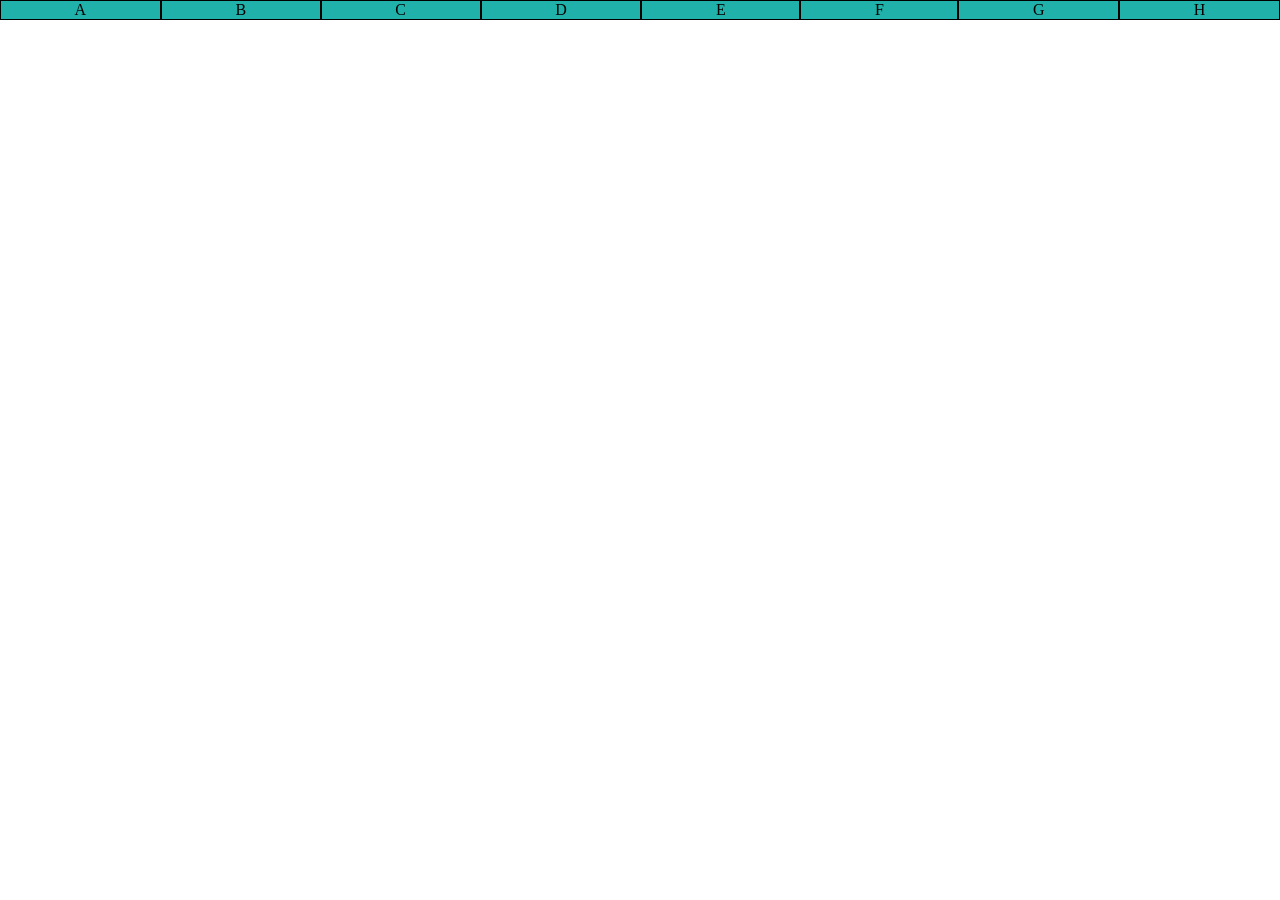
<file: flexbox/index.html>
<!DOCTYPE html>
<html lang="pt-br">
<head>
    <meta charset="UTF-8">
    <meta name="viewport" content="width=device-width, initial-scale=1.0">
    <title>Flex Box aula 1</title>
    <style>
        *{
            margin: 0;
            padding: 0;
        }
        .container{           
            display: flex;                  
            flex-flow: row wrap;                                     
            background-color: lightsalmon;
        }
        .item{                       
            background-color: lightseagreen;
            text-align: center;
            flex: auto;           
            border: 1px solid black;
            align-self: center;
        }        
    </style>
</head>
<body>
    <div class="container">
        <div class="item">A</div> 
        <div class="item">B</div> 
        <div class="item">C</div>
        <div class="item">D</div>
        <div class="item">E</div>
        <div class="item">F</div>
        <div class="item">G</div>
        <div class="item">H</div>                      
    </div>    
</body>
</html>
</file>
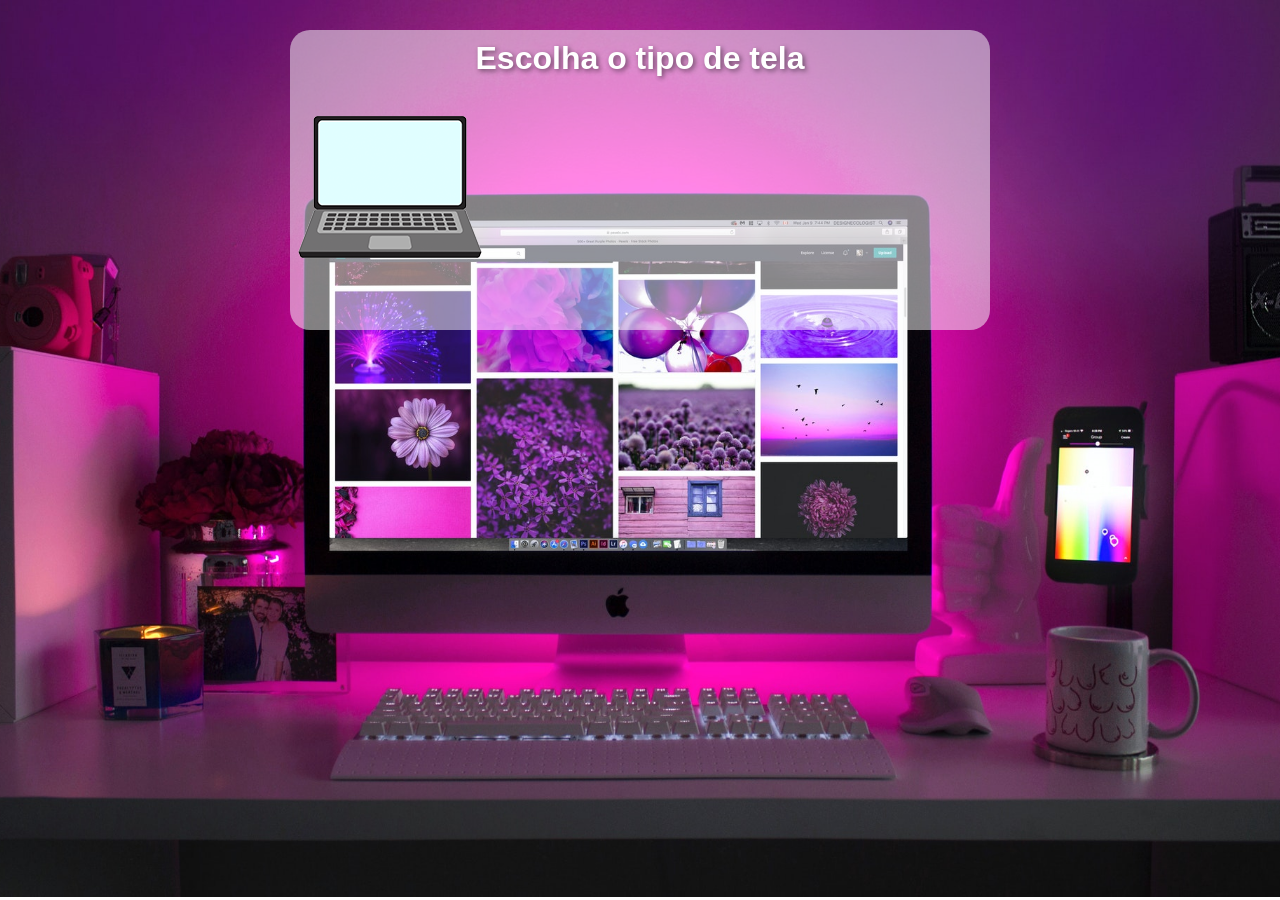
<file: media_queries/diferentes_telas/index.html>
<!DOCTYPE html>
<html lang="pt-br">
<head>
    <meta charset="UTF-8">
    <meta name="viewport" content="width=device-width, initial-scale=1.0">
    <link rel="stylesheet" type="text/css" href="style.css">
    <title>Media Queries</title>
</head>
<body>
    <main>
        <h1>Escolha o tipo de tela</h1>
        <img id="pc" src="imagens/icon-pc.png" alt="PC">
        <img id="phone" src="imagens/icon-phone.png" alt="Phone">
        <img id="print" src="imagens/icon-print.png" alt="Impressora">
        <img id="tablet" src="imagens/icon-tablet.png" alt="Tablet">
        <img id="tv" src="imagens/icon-tv.png" alt="TV">
    </main>
 
</body>
</html>
</file>
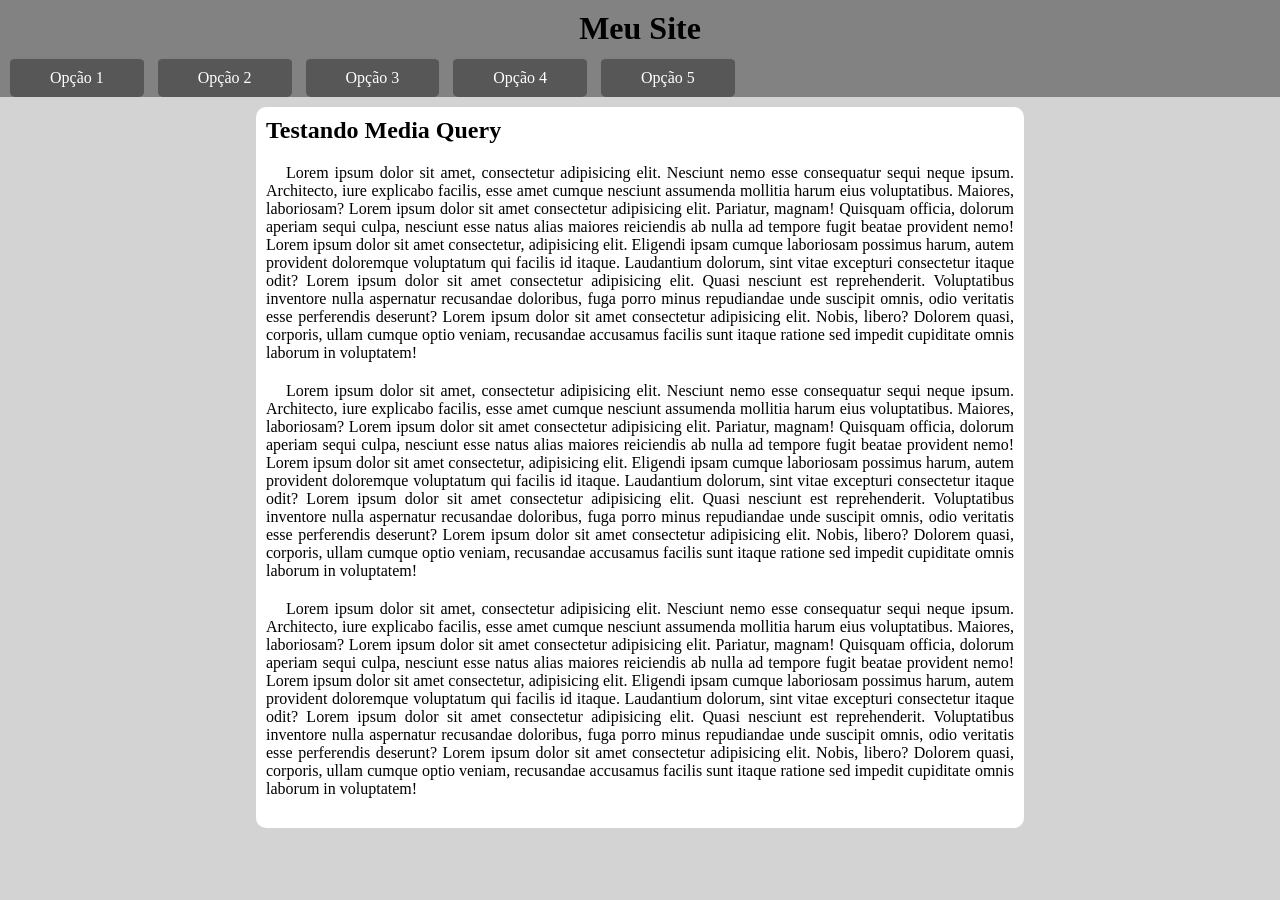
<file: media_queries/menu/index.html>
<!DOCTYPE html>
<html lang="pt-br">
<head>
    <meta charset="UTF-8">
    <meta name="viewport" content="width=device-width, initial-scale=1.0">
    <link rel="stylesheet" href="style.css">
    <link href="https://fonts.googleapis.com/icon?family=Material+Icons" rel="stylesheet">
    <link rel="stylesheet" href="mediaquery.css">
    <title>Menu Responsivo</title>
</head>
<body onresize="mudouTamanho()">
    <header>
        <h1>Meu Site</h1>
        <i id="burguer" class="material-icons" onclick="clickMenu()">menu</i>
        <menu id="itens">
            <ul>
                <li><a href="#">Opção 1</a></li>
                <li><a href="#">Opção 2</a></li>
                <li><a href="#">Opção 3</a></li>
                <li><a href="#">Opção 4</a></li>
                <li><a href="#">Opção 5</a></li>
            </ul>
        </menu>
    </header>
    <main>
        <article>
                <h2>Testando Media Query</h2>
                <p> Lorem ipsum dolor sit amet, consectetur adipisicing elit. Nesciunt nemo esse consequatur sequi neque ipsum. Architecto, iure explicabo facilis, esse amet cumque nesciunt assumenda mollitia harum eius voluptatibus. Maiores, laboriosam?
                    Lorem ipsum dolor sit amet consectetur adipisicing elit. Pariatur, magnam! Quisquam officia, dolorum aperiam sequi culpa, nesciunt esse natus alias maiores reiciendis ab nulla ad tempore fugit beatae provident nemo!
                    Lorem ipsum dolor sit amet consectetur, adipisicing elit. Eligendi ipsam cumque laboriosam possimus harum, autem provident doloremque voluptatum qui facilis id itaque. Laudantium dolorum, sint vitae excepturi consectetur itaque odit?
                    Lorem ipsum dolor sit amet consectetur adipisicing elit. Quasi nesciunt est reprehenderit. Voluptatibus inventore nulla aspernatur recusandae doloribus, fuga porro minus repudiandae unde suscipit omnis, odio veritatis esse perferendis deserunt?
                    Lorem ipsum dolor sit amet consectetur adipisicing elit. Nobis, libero? Dolorem quasi, corporis, ullam cumque optio veniam, recusandae accusamus facilis sunt itaque ratione sed impedit cupiditate omnis laborum in voluptatem!                    
                </p>
                <p> Lorem ipsum dolor sit amet, consectetur adipisicing elit. Nesciunt nemo esse consequatur sequi neque ipsum. Architecto, iure explicabo facilis, esse amet cumque nesciunt assumenda mollitia harum eius voluptatibus. Maiores, laboriosam?
                    Lorem ipsum dolor sit amet consectetur adipisicing elit. Pariatur, magnam! Quisquam officia, dolorum aperiam sequi culpa, nesciunt esse natus alias maiores reiciendis ab nulla ad tempore fugit beatae provident nemo!
                    Lorem ipsum dolor sit amet consectetur, adipisicing elit. Eligendi ipsam cumque laboriosam possimus harum, autem provident doloremque voluptatum qui facilis id itaque. Laudantium dolorum, sint vitae excepturi consectetur itaque odit?
                    Lorem ipsum dolor sit amet consectetur adipisicing elit. Quasi nesciunt est reprehenderit. Voluptatibus inventore nulla aspernatur recusandae doloribus, fuga porro minus repudiandae unde suscipit omnis, odio veritatis esse perferendis deserunt?
                    Lorem ipsum dolor sit amet consectetur adipisicing elit. Nobis, libero? Dolorem quasi, corporis, ullam cumque optio veniam, recusandae accusamus facilis sunt itaque ratione sed impedit cupiditate omnis laborum in voluptatem!                    
                </p>
                <p> Lorem ipsum dolor sit amet, consectetur adipisicing elit. Nesciunt nemo esse consequatur sequi neque ipsum. Architecto, iure explicabo facilis, esse amet cumque nesciunt assumenda mollitia harum eius voluptatibus. Maiores, laboriosam?
                    Lorem ipsum dolor sit amet consectetur adipisicing elit. Pariatur, magnam! Quisquam officia, dolorum aperiam sequi culpa, nesciunt esse natus alias maiores reiciendis ab nulla ad tempore fugit beatae provident nemo!
                    Lorem ipsum dolor sit amet consectetur, adipisicing elit. Eligendi ipsam cumque laboriosam possimus harum, autem provident doloremque voluptatum qui facilis id itaque. Laudantium dolorum, sint vitae excepturi consectetur itaque odit?
                    Lorem ipsum dolor sit amet consectetur adipisicing elit. Quasi nesciunt est reprehenderit. Voluptatibus inventore nulla aspernatur recusandae doloribus, fuga porro minus repudiandae unde suscipit omnis, odio veritatis esse perferendis deserunt?
                    Lorem ipsum dolor sit amet consectetur adipisicing elit. Nobis, libero? Dolorem quasi, corporis, ullam cumque optio veniam, recusandae accusamus facilis sunt itaque ratione sed impedit cupiditate omnis laborum in voluptatem!                    
                </p>               
        </article>
    </main>
<script>
    function mudouTamanho(){
        if (window.innerWidth >= 768){
        itens.style.display = 'block'
    } else {
        itens.style.display = 'none'}
    }
    function clickMenu(){
        if (itens.style.display == 'block') {
            itens.style.display = 'none'
        } else {
            itens.style.display = 'block'
        }
    }
</script>
    
</body>
</html>
</file>
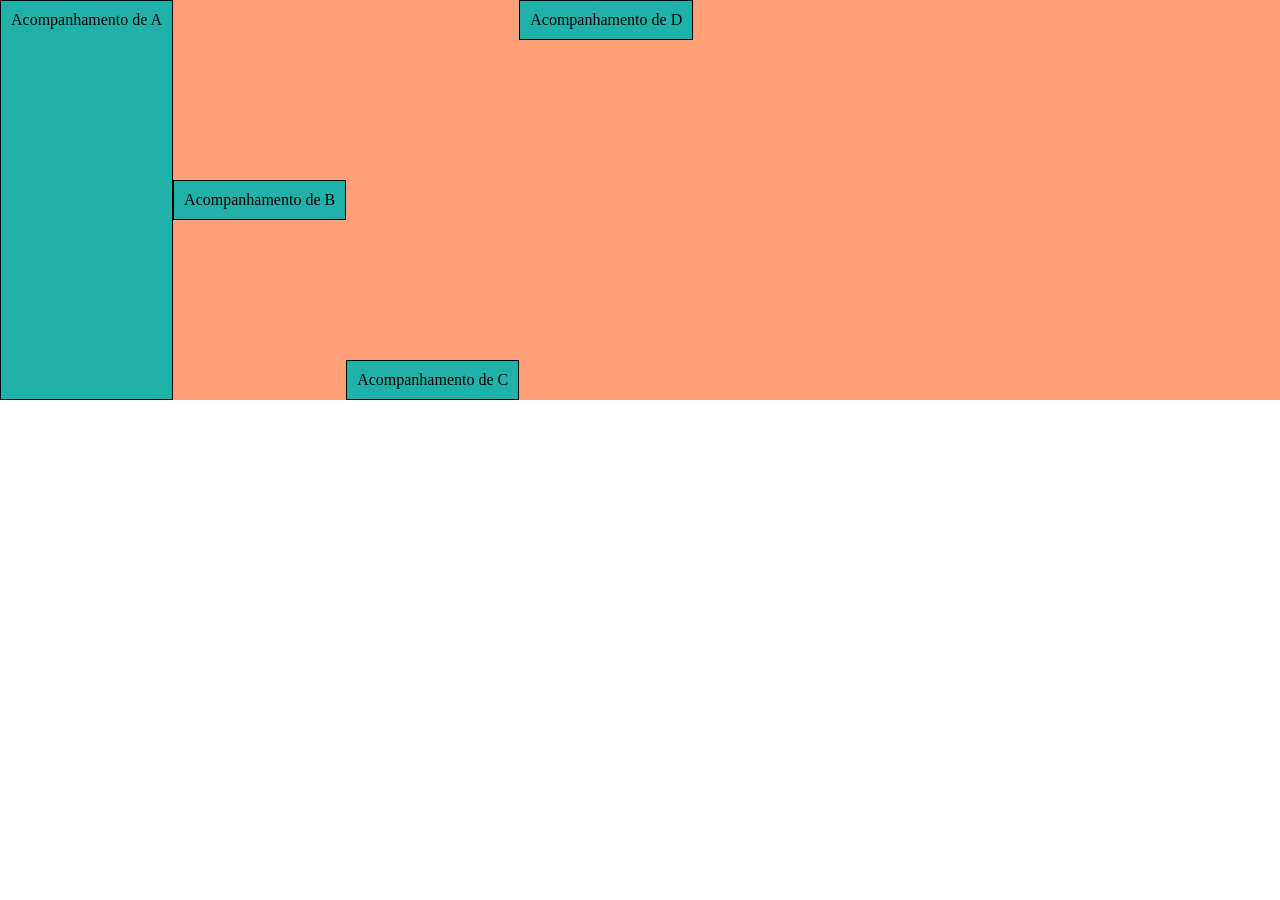
<file: flexbox/flexcontainer/flexbox_align_self/index.html>
<!DOCTYPE html>
<html lang="pt-br">
<head>
    <meta charset="UTF-8">
    <meta name="viewport" content="width=device-width, initial-scale=1.0">
    <title>Flex Box</title>
    <style>
        *{
            margin: 0;
            padding: 0;
        }
        .container{           
            height: 400px;
            display: flex;                  
            flex-flow: row wrap;                             
            background-color: lightsalmon;
        }    
        .itemA{
            background-color: lightseagreen;
            text-align: center;           
            padding: 10px;            
            border: 1px solid black;
            align-self: stretch;                      
        }
        .itemB{
            background-color: lightseagreen;
            text-align: center;           
            padding: 10px;            
            border: 1px solid black;
            align-self: center;                    
        }
        .itemC{
            background-color: lightseagreen;
            text-align: center;           
            padding: 10px;            
            border: 1px solid black;            
            align-self: flex-end;                  
        }
        .itemD{
            background-color: lightseagreen;
            text-align: center;           
            padding: 10px;            
            border: 1px solid black;
            align-self: flex-start;                       
        }
    </style>
</head>
<body>
    <div class="container">
        <div class="itemA">Acompanhamento de A</div> 
        <div class="itemB">Acompanhamento de B</div> 
        <div class="itemC">Acompanhamento de C</div>
        <div class="itemD">Acompanhamento de D</div>          
    </div>
    
</body>
</html>
</file>
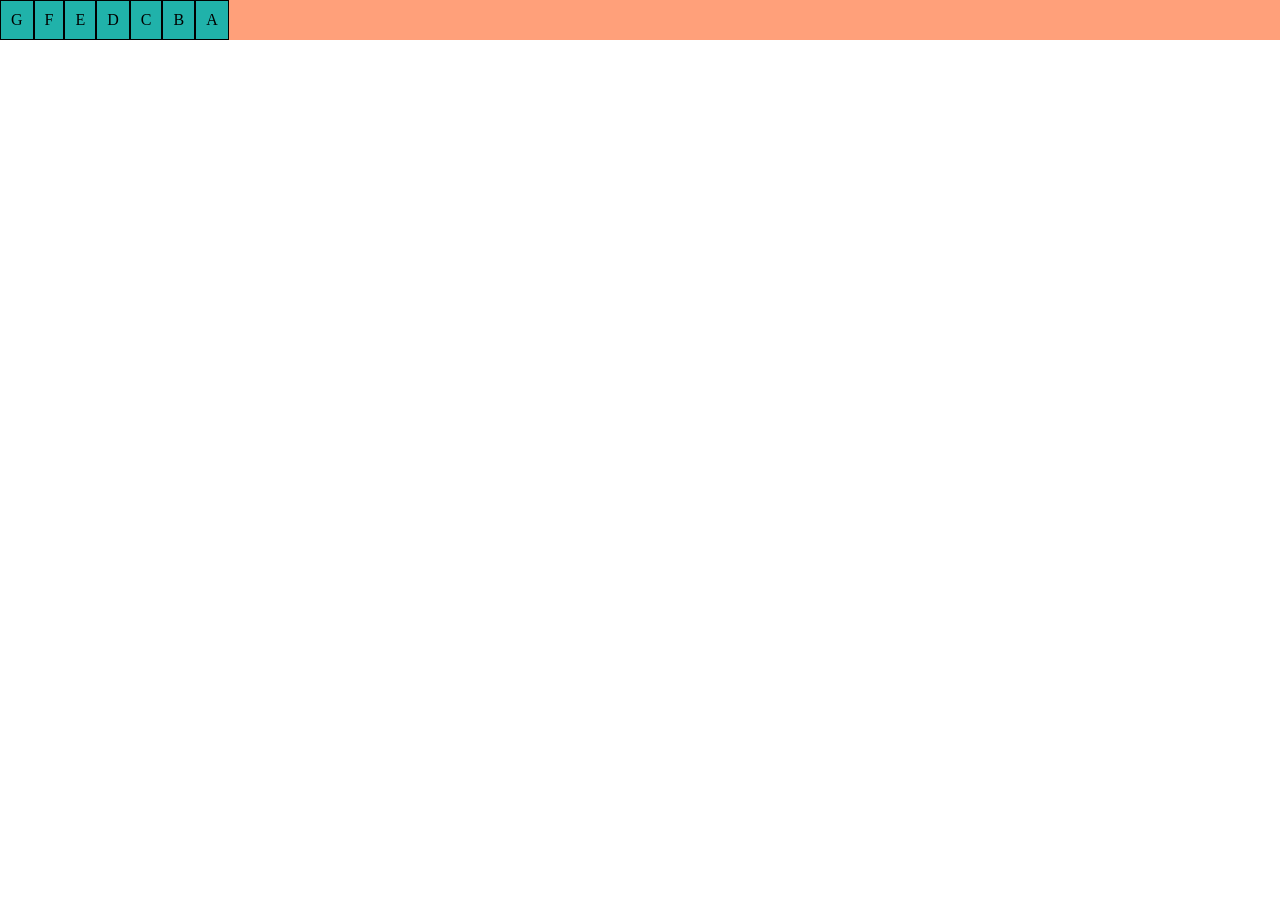
<file: flexbox/flexcontainer/flexbox_order/index.html>
<!DOCTYPE html>
<html lang="pt-br">
<head>
    <meta charset="UTF-8">
    <meta name="viewport" content="width=device-width, initial-scale=1.0">
    <title>Flex Box</title>
    <style>
        *{
            margin: 0;
            padding: 0;
        }
        .container{           
            display: flex;                  
            flex-flow: row wrap;                             
            background-color: lightsalmon;
            
        }       
        .itemA{                       
            background-color: lightseagreen;
            text-align: center;           
            padding: 10px;            
            border: 1px solid black;
            order: 7;            
        }
        .itemB{                       
            background-color: lightseagreen;
            text-align: center;           
            padding: 10px;            
            border: 1px solid black;
            order: 6;            
        }
        .itemC{                       
            background-color: lightseagreen;
            text-align: center;           
            padding: 10px;            
            border: 1px solid black;
            order: 5;            
        }
        .itemD{                       
            background-color: lightseagreen;
            text-align: center;           
            padding: 10px;            
            border: 1px solid black;
            order: 4;            
        }
        .itemE{                       
            background-color: lightseagreen;
            text-align: center;           
            padding: 10px;            
            border: 1px solid black;
            order: 3;            
        }
        .itemF{                       
            background-color: lightseagreen;
            text-align: center;           
            padding: 10px;            
            border: 1px solid black;
            order: 2;            
        }
        .itemG{                       
            background-color: lightseagreen;
            text-align: center;           
            padding: 10px;            
            border: 1px solid black;
            order: 1;           
        }
    </style>
</head>
<body>
    <div class="container">
        <div class="itemA">A</div> 
        <div class="itemB">B</div> 
        <div class="itemC">C</div>
        <div class="itemD">D</div>
        <div class="itemE">E</div>
        <div class="itemF">F</div>
        <div class="itemG">G</div>                         
    </div>
    
</body>
</html>
</file>
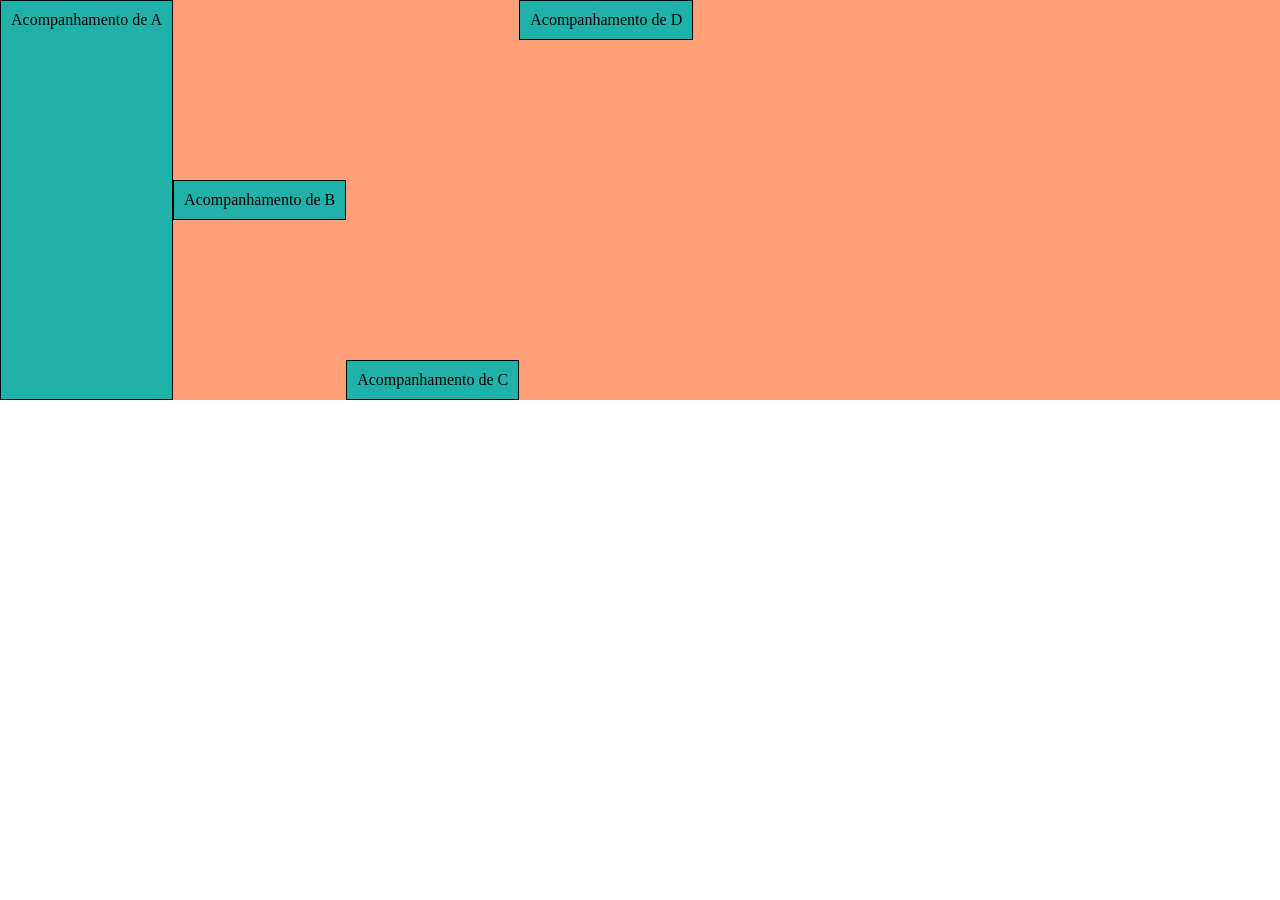
<file: flexbox/flexitens/flexbox_align_self/index.html>
<!DOCTYPE html>
<html lang="pt-br">
<head>
    <meta charset="UTF-8">
    <meta name="viewport" content="width=device-width, initial-scale=1.0">
    <title>Flex Box</title>
    <style>
        *{
            margin: 0;
            padding: 0;
        }
        .container{           
            height: 400px;
            display: flex;                  
            flex-flow: row wrap;                             
            background-color: lightsalmon;
        }    
        .itemA{
            background-color: lightseagreen;
            text-align: center;           
            padding: 10px;            
            border: 1px solid black;
            align-self: stretch;                                
        }
        .itemB{
            background-color: lightseagreen;
            text-align: center;           
            padding: 10px;            
            border: 1px solid black;
            align-self: center;                    
        }
        .itemC{
            background-color: lightseagreen;
            text-align: center;           
            padding: 10px;            
            border: 1px solid black;            
            align-self: flex-end;                  
        }
        .itemD{
            background-color: lightseagreen;
            text-align: center;           
            padding: 10px;            
            border: 1px solid black;
            align-self: flex-start;                       
        }
    </style>
</head>
<body>
    <div class="container">
        <div class="itemA">Acompanhamento de A</div> 
        <div class="itemB">Acompanhamento de B</div> 
        <div class="itemC">Acompanhamento de C</div>
        <div class="itemD">Acompanhamento de D</div>          
    </div>
    
</body>
</html>
</file>
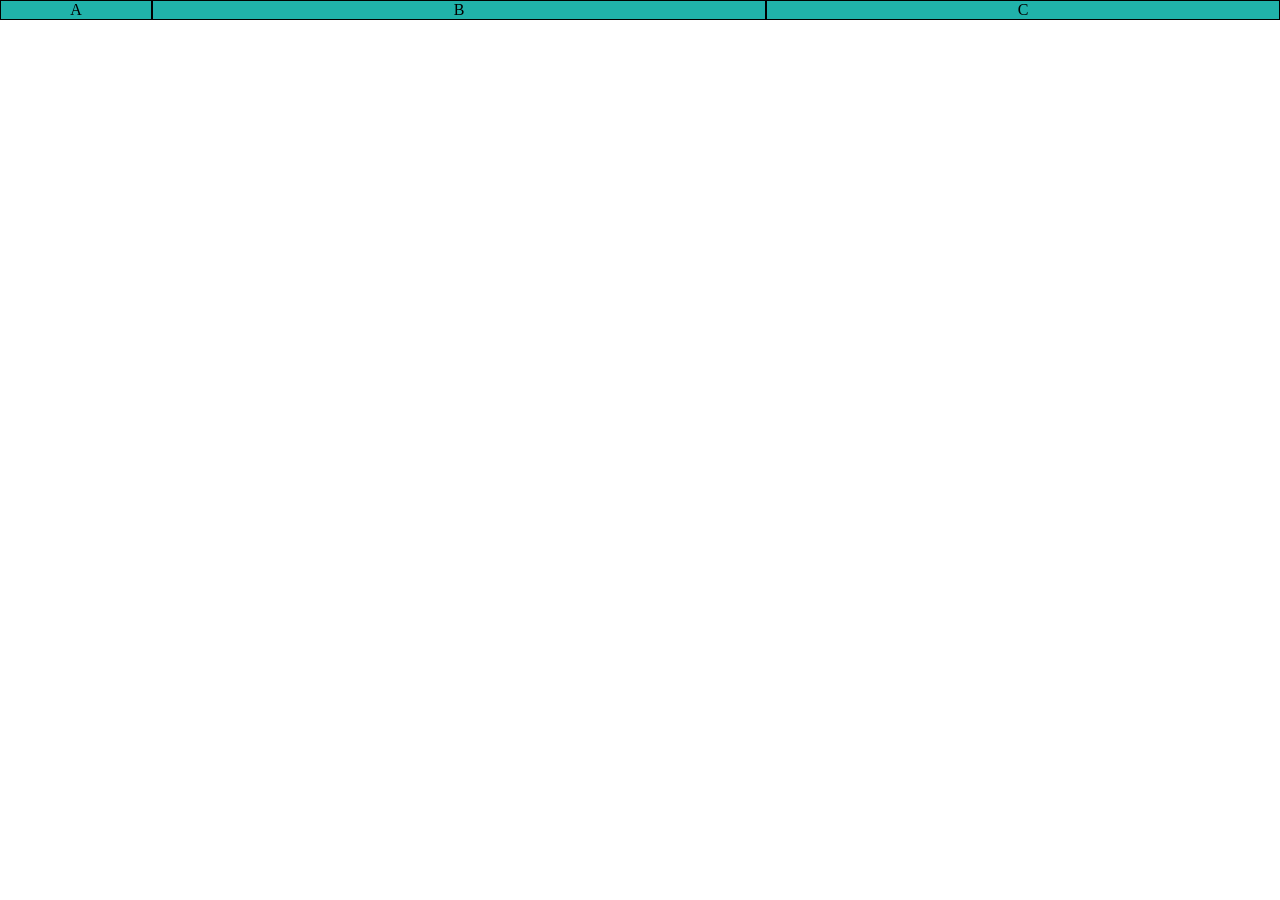
<file: flexbox/flexitens/flexbox_flex/index.html>
<!DOCTYPE html>
<html lang="pt-br">
<head>
    <meta charset="UTF-8">
    <meta name="viewport" content="width=device-width, initial-scale=1.0">
    <title>Flex Box aula 1</title>
    <style>
        *{
            margin: 0;
            padding: 0;
        }
        .container{ 
                      
            display: flex;                  
            flex-flow: row nowrap;                                     
            background-color: lightsalmon;
        }
        .itemA{                                 
            background-color: lightseagreen;
            text-align: center;                    
            border: 1px solid black;
            flex: 0 1 150px; /* -- grow - shrink - basis */  

            
        }
        .itemB{                                 
            background-color: lightseagreen;
            text-align: center;                    
            border: 1px solid black;
            flex: 1 1 300px;  /* -- grow - shrink - basis */          
        }
        .itemC{                                 
            background-color: lightseagreen;
            text-align: center;                    
            border: 1px solid black;
            flex: 1 5 200px;   /* -- grow - shrink - basis */          
        }               
    </style>
</head>
<body>
    <div class="container">
        <div class="itemA">A</div> 
        <div class="itemB">B</div> 
        <div class="itemC">C</div>                         
    </div>    
</body>
</html>
</file>
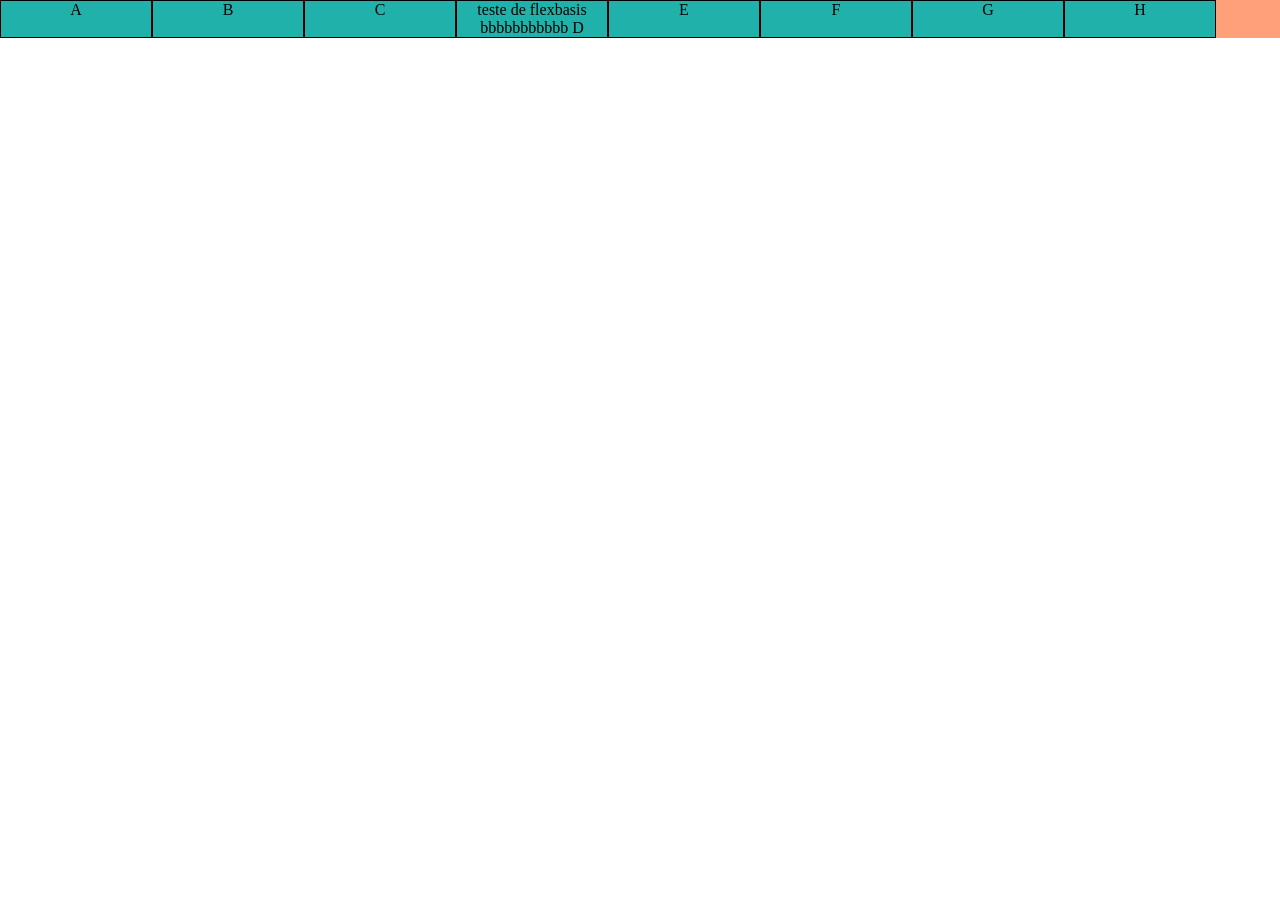
<file: flexbox/flexitens/flexbox_flex_basis/index.html>
<!DOCTYPE html>
<html lang="pt-br">
<head>
    <meta charset="UTF-8">
    <meta name="viewport" content="width=device-width, initial-scale=1.0">
    <title>Flex Box aula 1</title>
    <style>
        *{
            margin: 0;
            padding: 0;
        }
        .container{           
            display: flex;                  
            flex-flow: row nowrap;                                     
            background-color: lightsalmon;
        }
        .item{                       
            background-color: lightseagreen;
            text-align: center;                    
            border: 1px solid black;
            /* -- Flex basis tem opção: auto, vallor em px -- */
            flex-basis: 150px;
           
        }        
    </style>
</head>
<body>
    <div class="container">
        <div class="item">A</div> 
        <div class="item">B</div> 
        <div class="item">C</div>
        <div class="item">teste de flexbasis  bbbbbbbbbbb D</div>
        <div class="item">E</div>
        <div class="item">F</div>
        <div class="item">G</div>
        <div class="item">H</div>                      
    </div>    
</body>
</html>
</file>
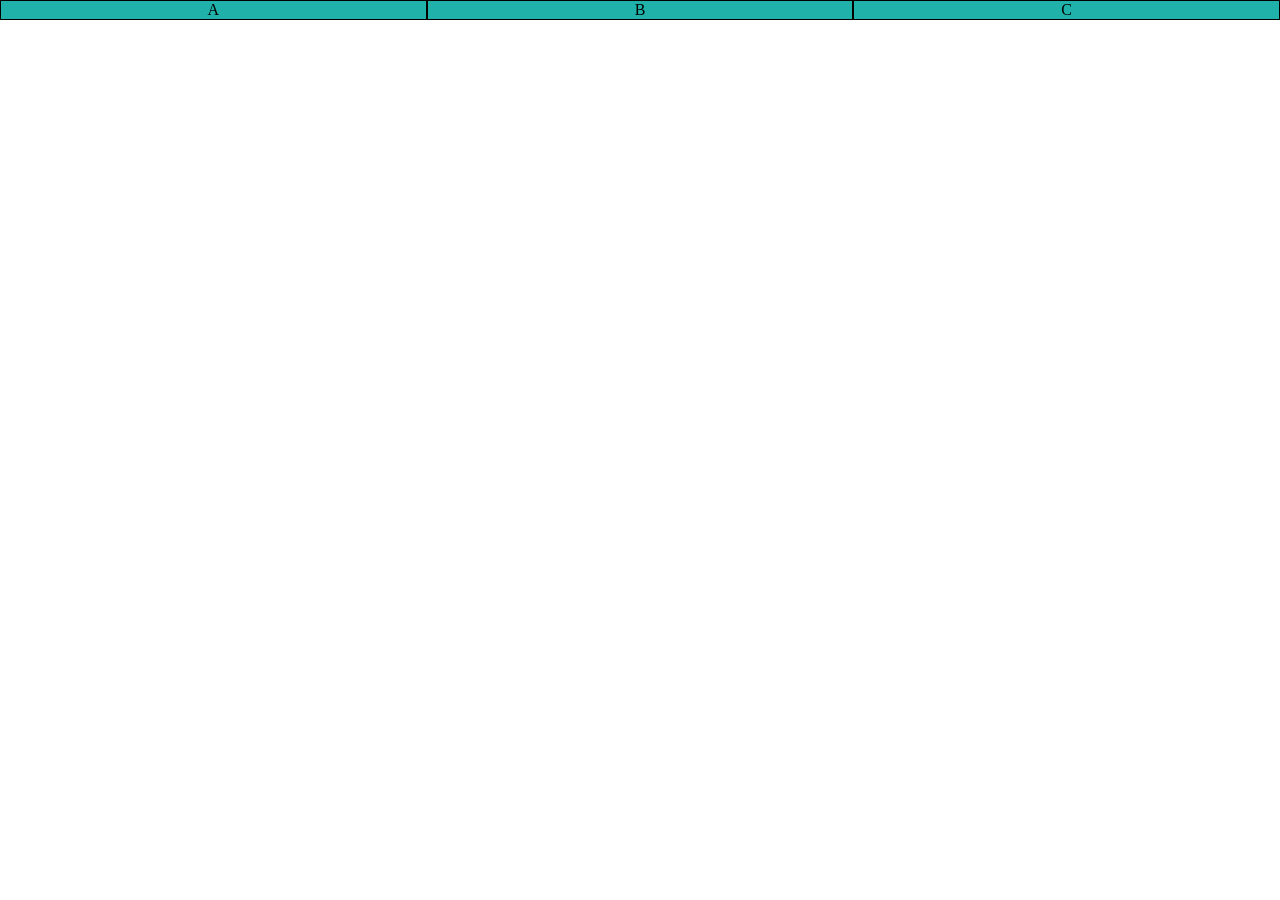
<file: flexbox/flexitens/flexbox_flex_grow_shrink/index.html>
<!DOCTYPE html>
<html lang="pt-br">
<head>
    <meta charset="UTF-8">
    <meta name="viewport" content="width=device-width, initial-scale=1.0">
    <title>Flex Box aula 1</title>
    <style>
        *{
            margin: 0;
            padding: 0;
        }
        .container{ 
                      
            display: flex;                  
            flex-flow: row nowrap;                                     
            background-color: lightsalmon;
        }
        .item{  
                                 
            background-color: lightseagreen;
            text-align: center;                    
            border: 1px solid black;
            flex-basis: 250px;
            flex-grow: 1; /* -- o padrao e 0 nao podendo crescer o item, quanto maior o valor mais ele cresce. --*/
            flex-shrink: 1; /* -- O padrao e 1 o item pode diminuir automaticamente, quanto maior o valor mais ele  vai diminuir.  -- */
                     
        }        
    </style>
</head>
<body>
    <div class="container">
        <div class="item">A</div> 
        <div class="item">B</div> 
        <div class="item">C</div>                         
    </div>    
</body>
</html>
</file>
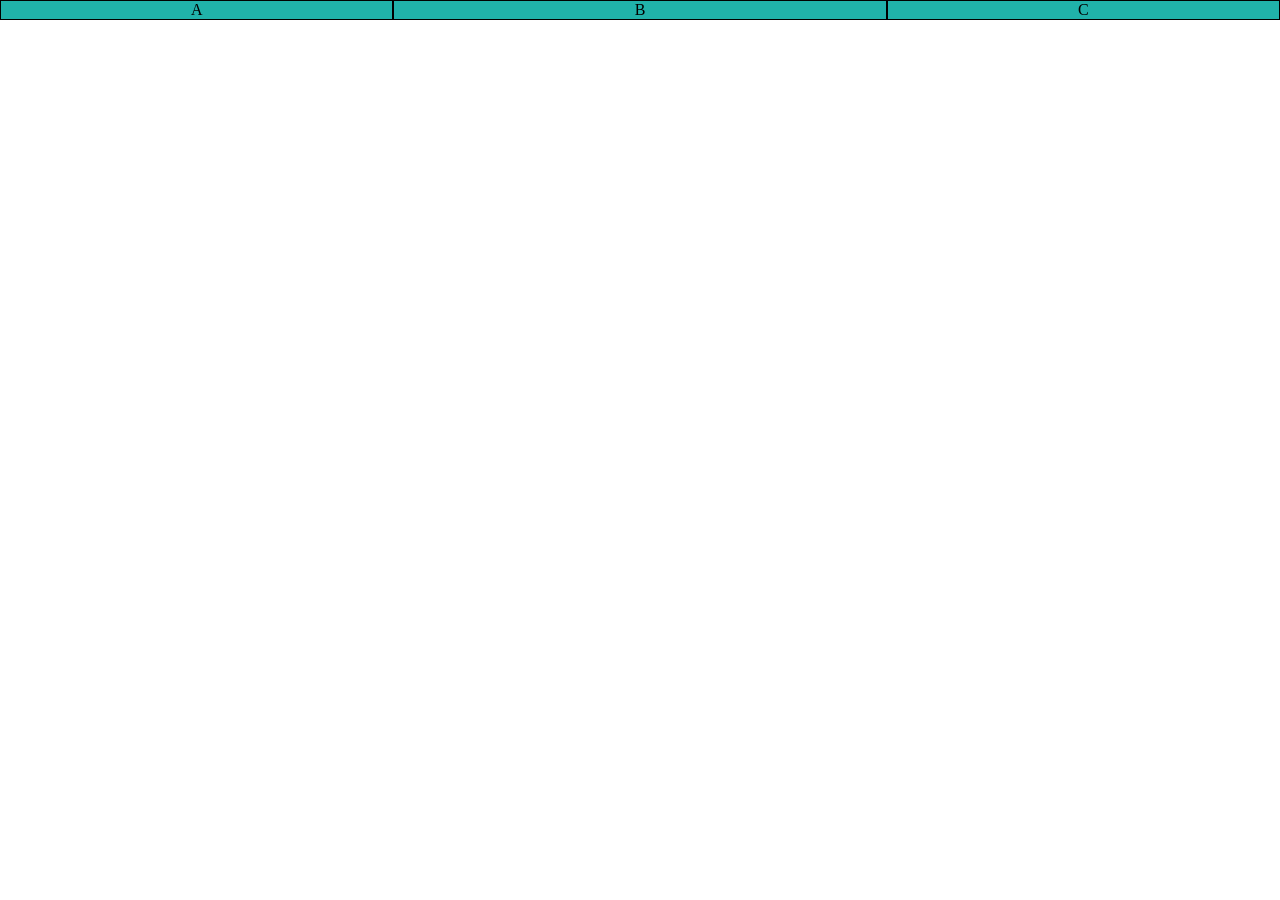
<file: flexbox/flexitens/flexbox_flex_grow_shrink_exemplos/index.html>
<!DOCTYPE html>
<html lang="pt-br">
<head>
    <meta charset="UTF-8">
    <meta name="viewport" content="width=device-width, initial-scale=1.0">
    <title>Flex Box aula 1</title>
    <style>
        *{
            margin: 0;
            padding: 0;
        }
        .container{ 
                      
            display: flex;                  
            flex-flow: row nowrap;                                     
            background-color: lightsalmon;
        }
        .itemA{                                 
            background-color: lightseagreen;
            text-align: center;                    
            border: 1px solid black;
            flex-basis: 200px;
            flex-grow: 1;
            flex-shrink: 0;
        }
        .itemB{                                 
            background-color: lightseagreen;
            text-align: center;                    
            border: 1px solid black;
            flex-basis: 300px;
            flex-grow: 1;
            flex-shrink: 1;
        }
        .itemC{                                 
            background-color: lightseagreen;
            text-align: center;                    
            border: 1px solid black;
            flex-basis: 200px;
            flex-grow: 1;
            flex-shrink: 5;
        }               
    </style>
</head>
<body>
    <div class="container">
        <div class="itemA">A</div> 
        <div class="itemB">B</div> 
        <div class="itemC">C</div>                         
    </div>    
</body>
</html>
</file>
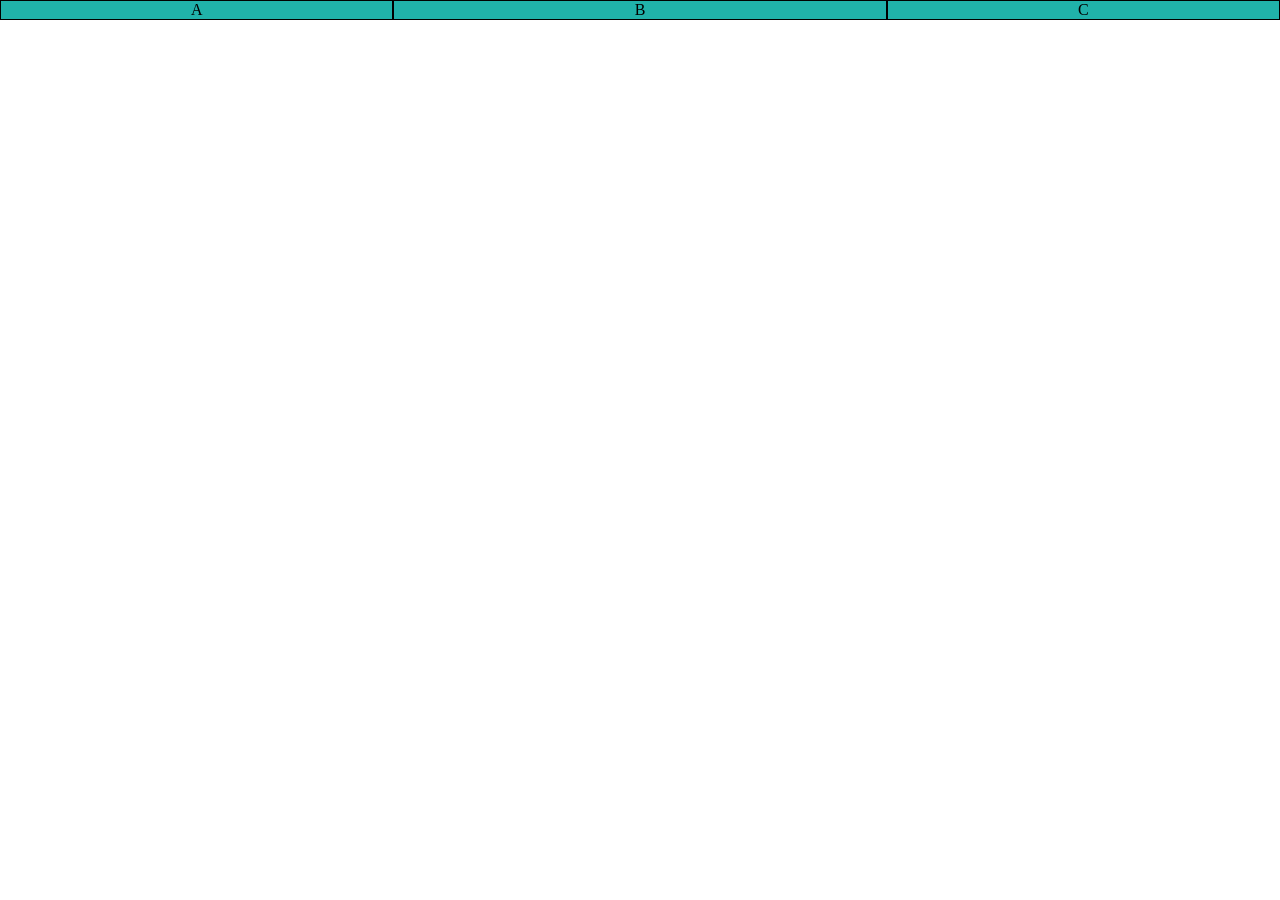
<file: flexbox/flexitens/flexbox_flex_grow_shrink_exemplos/exerc-001/index.html>
<!DOCTYPE html>
<html lang="pt-br">
<head>
    <meta charset="UTF-8">
    <meta name="viewport" content="width=device-width, initial-scale=1.0">
    <title>Flex Box aula 1</title>
    <style>
        *{
            margin: 0;
            padding: 0;
        }
        .container{ 
                      
            display: flex;                  
            flex-flow: row nowrap;                                     
            background-color: lightsalmon;
        }
        .itemA{                                 
            background-color: lightseagreen;
            text-align: center;                    
            border: 1px solid black;
            flex-basis: 200px;
            flex-grow: 1;
            flex-shrink: 0;
        }
        .itemB{                                 
            background-color: lightseagreen;
            text-align: center;                    
            border: 1px solid black;
            flex-basis: 300px;
            flex-grow: 1;
            flex-shrink: 1;
        }
        .itemC{                                 
            background-color: lightseagreen;
            text-align: center;                    
            border: 1px solid black;
            flex-basis: 200px;
            flex-grow: 1;
            flex-shrink: 5;            
        }               
    </style>
</head>
<body>
    <div class="container">
        <div class="itemA">A</div> 
        <div class="itemB">B</div> 
        <div class="itemC">C</div>                         
    </div>    
</body>
</html>
</file>
<file: media_queries/diferentes_telas/style.css>
@charset "UTF-8";

/* ESTUDAR SOBRE TYPICAL DEVICE BREACKPOINTS
PEQUENAS TELAS: ATÉ 600PX
CELULAR: 600 A 768PX
TABLETS: 768 A 992
DESKTOP: 992 ATÉ 1200PX
GRANDES TELAS: ACIMA DE 1200PX
*/
*{
    margin: 0;
    padding: 0;
    box-sizing: border-box;
    font-family: Arial, Helvetica, sans-serif;
}
body{
    height: 96.3vh;    
    background: url(imagens/back-phone.jpg);
    background-repeat: no-repeat;
    background-size: cover;
    background-position: center;
}
main{         
    justify-items: center;   
    width: 300px;
    height: 400px; 
    margin: 30px auto;
    background-color: rgba(255, 255, 255, 0.5);
    border-radius: 20px;
}
main h1{
    padding: 10px;
    color: white;
    text-shadow: 2px 2px 5px rgba(0, 0, 0, 0.486);   
    text-align: center;
}

/* PARA IMPRESSÃO */
@media print {
    body{
        background: none;
    }
    main #pc{display: none;}
    main #tv{display: none;} 
    main #phone{display: none;} 
    main #print{display: block;} 
    main #tablet{display: none;}

    main h1{
    padding: 10px;
    color: black;   
    text-align: center;
    }
}

/* PARA TELAS DE CELULAR PORTRAIT */

@media screen and (min-width:320px) and (max-width:575px) {
    main{
        width: 250px;
        max-height: 300px;        
        justify-items: center;
    }
    main h1{
        font-size: 1.3em;
        padding-bottom: 20px;
    }    
    main #pc{display: none;}
    main #tv{display: none;} 
    main #phone{display: block;} 
    main #print{display: none;} 
    main #tablet{display: none;} 
}

/* PARA TELAS DE CELULAR LANDESCAP  */

@media screen and (min-width: 576px) and (max-width:767px) {
    body{
        background: url(imagens/back-phone.jpg);
        background-repeat: no-repeat;
        background-position: center;
        background-size: cover;
    }
     main{
        width: 300px;
        max-height: 300px;        
        justify-items: center;
    }

     main #pc{display: none;}
     main #tv{display: none;} 
     main #phone{display: block;} 
     main #print{display: none;} 
     main #tablet{display: none;}

    main h1{
        font-size: 1.5em;
        padding-bottom: 30px;
    }    
}

/* PARA TELAS DE TABLETS  */

@media screen and (min-width:768px) and (max-width:1024px) {
    body{
        background: url(imagens/back-tablet.jpg);
        background-repeat: no-repeat;
        background-position: center;
        background-size: cover;
    }
    main{
        width: 700px;
        max-height: 300px;        
       
    }
     main #pc{display: none;}
     main #tv{display: none;} 
     main #phone{display: none;} 
     main #print{display: none;} 
     main #tablet{display: block;}    
}

/* PARA TELAS DE LAPTOPS E DESKTOPS */

@media screen and (min-width:1025px) and (max-width:1280px) {
    body{
        background: url(imagens/back-pc.jpg);
        background-repeat: no-repeat;
        background-position: center;
        background-size: cover;
    }
    main{
        width: 700px;
        max-height: 300px;        
       
    }
     main #pc{display: block;}
     main #tv{display: none;} 
     main #phone{display: none;} 
     main #print{display: none;} 
     main #tablet{display: none;}    
}

/* PARA TELAS DE DESKTOPS GRANDES */

@media screen and (min-width:1281px) {
    body{
        background: url(imagens/back-tv.jpg);
        background-repeat: no-repeat;
        background-position: center;
        background-size: cover;
    }
    main{
        width: 700px;
        max-height: 300px;        
       
    }
     main #pc{display: none;}
     main #tv{display: block;} 
     main #phone{display: none;} 
     main #print{display: none;} 
     main #tablet{display: none;}    
}
</file>
<file: media_queries/menu/style.css>
@charset "UTF-8";
*{
    margin: 0;
    padding: 0;
    box-sizing: border-box;
}
html, body{
   background-color: lightgrey;
}
header{
    background-color: rgb(131, 130, 130);
}
header h1{
    padding: 10px;
    text-align: center;
}
header #burguer{
    display: block;
    color: white;
    padding: 10px;
    background-color: rgb(48, 48, 48);
    text-align: center;
    cursor: pointer;
}
header #burguer:hover{
    background-color: white;
    color: black;
}
menu{
    display: none;    
}
menu ul{   
    list-style-type: none;
}
menu ul li a{
    display: block;
    text-align: center;
    text-decoration: none;
    padding: 10px;
    color: white;
    background-color: rgb(87, 87, 87);
    border-top: 2px solid gray;   
}
menu ul li a:hover{
    background-color: rgb(177, 175, 175);
    outline: none;
    border: none;
}
main{
    width: 90vw;
    background-color: white;
    margin: auto;
    border-radius: 10px;
    padding: 10px;
    margin-top: 10px;
}
article h2{
    padding-bottom: 20px;
}
article p{
    text-align: justify;
    margin-bottom: 20px;
    text-indent: 20px;
}
</file>
<file: media_queries/menu/mediaquery.css>
@charset "UTF-8";

@media screen and (min-width:768px) {
    i#burguer{
        display: none;
}
    menu{
    display: block;
}
    menu ul li{
        display: inline-block;        
    }
    menu ul li a{ 
        margin-left: 10px;      
        border-radius: 5px;
        padding: 10px 40px;
    }
    main {
        width: 768px;
    }
    
}
</file>
